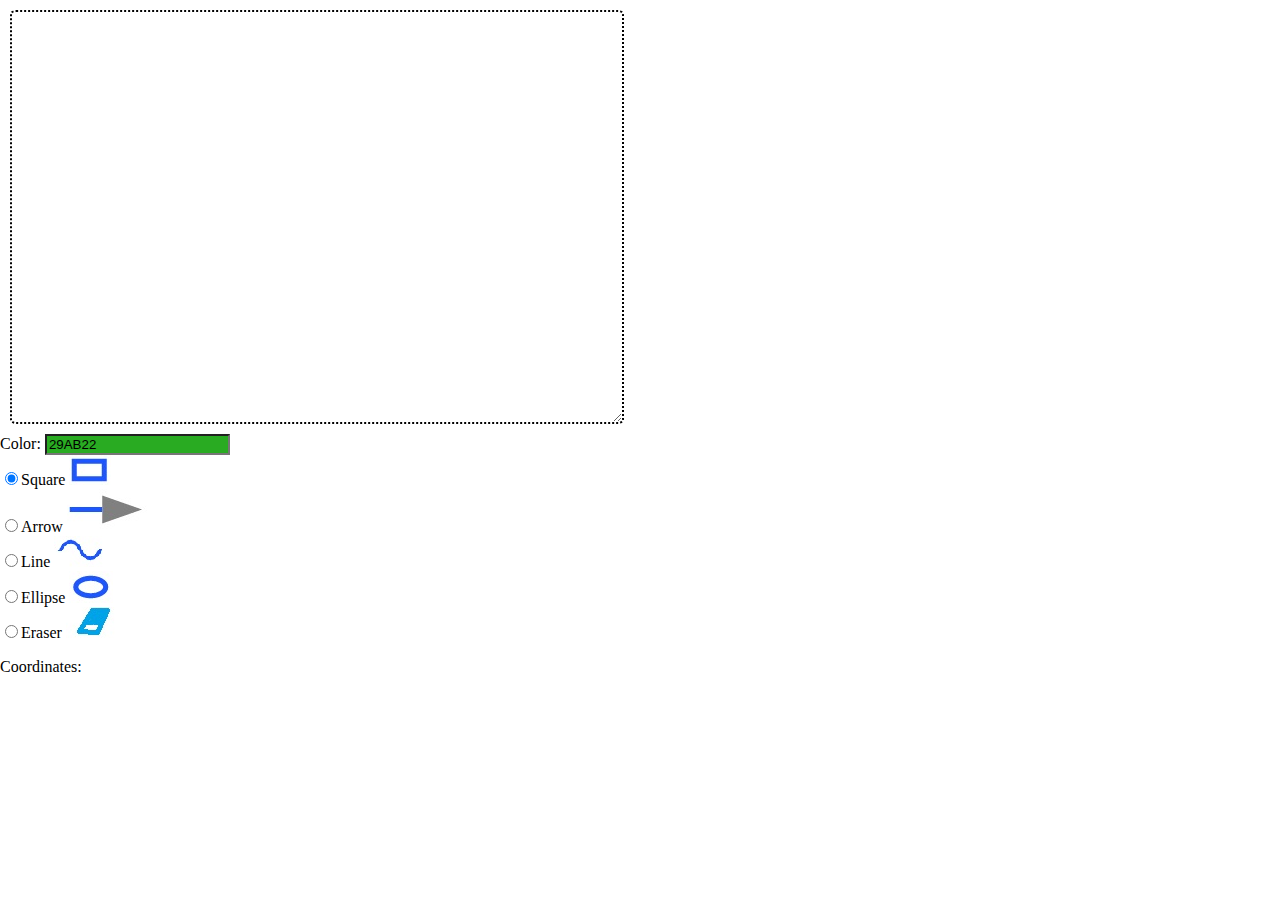
<file: demo/index.htm>
<!DOCTYPE html>
<html lang="en">
<head>
    <meta charset="UTF-8">
    <title>Document</title>
    <script
  src="https://code.jquery.com/jquery-3.1.1.min.js"
  integrity="sha256-hVVnYaiADRTO2PzUGmuLJr8BLUSjGIZsDYGmIJLv2b8="
  crossorigin="anonymous"></script>
  <script src="../src/draw.svg.js"></script>
  <script src="js/jscolor.min.js"></script>
  <link rel="stylesheet" type="text/css" href="css/style.css">
</head>
<body>
<div id="image-box">
    <svg id="svg-area">
    </svg>

    <div id="currentScreenshot">
        
    </div>
</div>

<div class="form">
    <form id="select-item">
        Color: <input class="jscolor" value="29AB22" name="strokeColor"> <br>
        <input type="radio" value="square" name="item" checked>Square <img class="brush-preview" src="images/square.jpg"><br>
        <input type="radio" value="arrow" name="item">Arrow <img class="brush-preview" src="images/arrow.jpg"><br>
        <input type="radio" value="line" name="item">Line <img class="brush-preview" src="images/line.jpg"><br>
        <input type="radio" value="ellipse" name="item">Ellipse <img class="brush-preview" src="images/ellipse.jpg"><br>
        <input type="radio" value="eraser" name="item">Eraser <img class="brush-preview" src="images/eraser.jpg"><br>
    </form>
    
    <p>Coordinates: <b id="current-pos"></b></p>
</div>
        
    
</body>

<script>
/*
    Ui interaction code
*/
var selectedItem = $('input[name=item]:checked', '#select-item').val();
var strokeColor = $('input[name=strokeColor]', '#select-item').val();

$('#select-item').change(function(){
    selectedItem = $('input[name=item]:checked', '#select-item').val();
    strokeColor = $('input[name=strokeColor]', '#select-item').val();
    console.log ($('input[name=item]:checked', '#select-item').val());
});
    
</script>

<script>
/*
    Mouse events combined with draw.svg.js functions
*/
    var isDrawing = false;
    drawSVG.init('svg-area');  
    
    $('#svg-area').mousemove(function(e){

        if(isDrawing)
        {
            var curPos = drawSVG.getCurPos(e);
                lX = curPos.x;
                lY = curPos.y;

            drawSVG.drawByString(selectedItem, itemId, fX, fY, lX, lY);
            /*
                //The drawByString() is equivalent to this:

            switch(selectedItem)
            {
                case "square": drawSVG.drawSquare(itemId,fX, fY, lX, lY)
                    break;
                case "arrow": drawSVG.drawArrow(itemId,fX, fY, lX, lY)
                    break;
                case "line": drawSVG.drawLine(itemId, lX, lY)
                    break;
                case "ellipse": drawSVG.drawEllipse(itemId, fX, fY, lX, lY)
            }
            */
        }

        //Show coordinates in demo:
        str = 'X:'+drawSVG.getCurPos(e).x+'  Y:'+drawSVG.getCurPos(e).y;
        $('#current-pos').html(str);
    })
    .mousedown(function(e){
        isDrawing = true;

        var curPos = drawSVG.getCurPos(e);
            fX = curPos.x;
            fY = curPos.y;

        itemId = (+ new Date()).toString(); // generate random unique id for figure

        drawSVG.strokeWidth = '4px';
        drawSVG.strokeColor = '#'+strokeColor;
        
        if(selectedItem != 'eraser')
            drawSVG.createByString(selectedItem, itemId);
        else
            drawSVG.deleteObject(e.target.id);
        
        /*
            //The createByString() is equivalent to this:
            
            switch(selectedItem)
            {
                case "square": drawSVG.createPath(itemId);
                    break;
                case "arrow": drawSVG.createPath(itemId);
                    break;
                case "line": drawSVG.createPath(itemId);
                    break;
                case "ellipse": drawSVG.createEllipse(itemId);
                    break;
                case "eraser": drawSVG.deleteObject(e.target.id);
            }
        */

    })
    .mouseup(function(e) {
        isDrawing = false;

    });

</script>
</html>
</file>
<file: demo/css/style.css>
body, html{
    width:100%; padding:0; margin:0;
}

#image-box{
    height:400px;
    width:600px;
    border:2px dotted black;
    border-radius:1%;
    margin:10px;
    padding:5px;

    resize: both;
    overflow: hidden;

}

#image-box svg{
    width:100%; height:100%;
}
</file>
